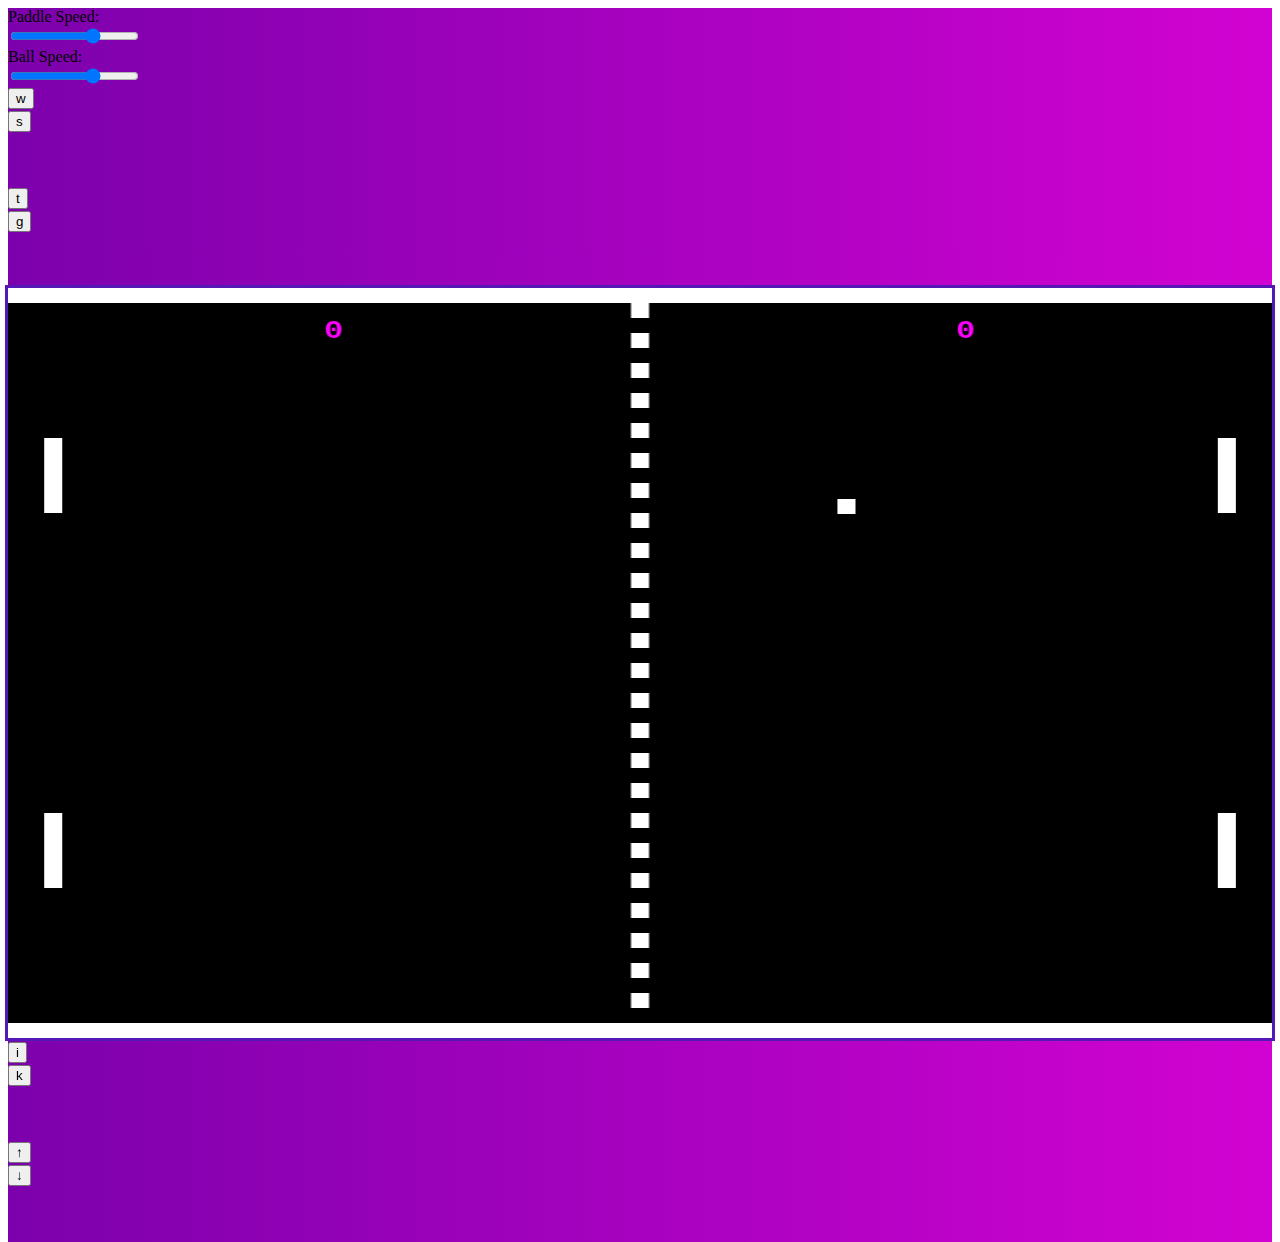
<file: project/templates/doubles.html>
<!DOCTYPE html>
<html>
<head>
  <meta charset="UTF-8">
  <meta name="viewport" content="width=device-width, initial-scale=1.0">
  <title>Pong 4 players</title>
  <link href="https://cdn.jsdelivr.net/npm/bootstrap@5.3.2/dist/css/bootstrap.min.css" rel="stylesheet" integrity="sha384-T3c6CoIi6uLrA9TneNEoa7RxnatzjcDSCmG1MXxSR1GAsXEV/Dwwykc2MPK8M2HN" crossorigin="anonymous">
  <!-- Apply styles for the entire document -->
  <style>

    .selector-for-some-widget {
        box-sizing: content-box;
    }

    body {
      height: 100vh;
    }

    .bg-image {
      background-image: linear-gradient(to right, #7c01ac , #d203d2); 
      background-repeat: no-repeat;
      background-size: 100% 100%;
      min-height: 100%;
    }

    canvas {
      outline-color: rgb(85, 24, 182);
      outline-style: solid;    
      margin: 0;
      padding: 0px;
      align-items: center;
      justify-content: center;
      width: 100vw;
      max-width: 100%;
      height: calc(100vh - 150px);
      max-height: 100%;
      background: black;
    }

    custom {
      height: 100px;
    }

    .divider {
    width: 100%;
    margin-top: 2px; /* Adjust margin as needed */
    margin-bottom: 2px; /* Adjust margin as needed */
  }

  </style>
</head>
  <body>
	
  <!-- The games customs ball speed and paddle speed -->
  <div class="container-fluid text-center bg-image">
    <div class="row py-4" id="custom">
      <div class="col" id="paddleSpeedButton">
        <label for="paddleSpeed">Paddle Speed: </label><br>
        <input type="range" id="paddleSpeed" min="1" max="10" value="7">
      </div>
      <div class="col" id="ballSpeedButton">
        <label for="ballSpeed">Ball Speed: </label><br>
        <input type="range" id="ballSpeed" min="1" max="10" value="7">
      </div>
    </div>
        
    <div class="bigCanvas">
        <div class="container-fluid">
          <div class="row">
            <div class="col-3 col-sm-1 d-flex flex-column justify-content-between align-items-center text-center">
              <div class="btn-group-vertical" style="width: 30px; height: 100px;">
                <button id="leftTopButton" class="btn btn-info btn-lg p-0 m-0 btn-control">w</button>
                <div class="divider"></div>
                <button id="leftDownButton" class="btn btn-info btn-lg p-0 m-0 btn-control">s</button>
              </div>
              <div class="btn-group-vertical mt-auto" style="width: 30px; height: 100px;">
                <button id="leftTopButton2" class="btn btn-info btn-lg p-0 m-0 btn-control">t</button>
                <div class="divider"></div>
                <button id="leftDownButton2" class="btn btn-info btn-lg p-0 m-0 btn-control">g</button>
              </div>
            </div>
            <div class="col-6 col-sm-10 d-flex justify-content-center align-items-center text-center">
              <canvas width="1050" height="750" id="game"></canvas>
            </div>
            <div class="col-3 col-sm-1 d-flex flex-column justify-content-between align-items-center text-center">
              <div class="btn-group-vertical" style="width: 30px; height: 100px;">       
              <button id="rightTopButton" class="btn btn-info btn-lg p-0 m-0 btn-control">i</button>
              <div class="divider"></div>
              <button id="rightDownButton" class="btn btn-info btn-lg p-0 m-0 btn-control">k</button>
              </div>
              <div class="btn-group-vertical mt-auto" style="width: 30px; height: 100px;">       
                <button id="rightTopButton2" class="btn btn-info btn-lg p-0 m-0 btn-control">↑</button>
                <div class="divider"></div>
                <button id="rightDownButton2" class="btn btn-info btn-lg p-0 m-0 btn-control">↓</button>
              </div>
            </div>
          </div>
        </div>
    </div>
  </div>

  <script src="https://cdn.jsdelivr.net/npm/bootstrap@5.3.2/dist/js/bootstrap.bundle.min.js" integrity="sha384-C6RzsynM9kWDrMNeT87bh95OGNyZPhcTNXj1NW7RuBCsyN/o0jlpcV8Qyq46cDfL" crossorigin="anonymous"></script>


    <script>
		var animationFrameID;
		localStorage.setItem('gamesFlag', 'true')
      window.onload = function () {
      const canvas = document.getElementById("game");
      
      const context = canvas.getContext("2d");
      
      const grid = 15;
      
      const paddleHeight = grid * 5; 
      
      const TopLeftmaxPaddleY = canvas.height / 2 - paddleHeight ;
      const BottomLeftmaxPaddleY = canvas.height - grid - paddleHeight ;

      const TopRightmaxPaddleY = canvas.height / 2  - paddleHeight ; 
      const BottomRightmaxPaddleY = canvas.height - grid - paddleHeight ; 

    	
      const BottomLeftminPaddleY = canvas.height / 2  ;
      const BottomRightminPaddleY = canvas.height / 2  ;

      
      var paddleSpeed = 6;  
      var ballSpeed = 4;

      
      var left_score = 0;
	  var right_score = 0;

      
      var secret = false;
      
      var secret_count = 0;
      
      ballColor = "white";
      
	  const paddleSpeedInput = document.getElementById('paddleSpeed');
		const ballSpeedInput = document.getElementById('ballSpeed');
	  
		
		paddleSpeedInput.addEventListener('input', function () {
		  paddleSpeed = parseInt(paddleSpeedInput.value);
		});
	  
		ballSpeedInput.addEventListener('input', function () {
		  ballSpeed = parseInt(ballSpeedInput.value);
		});

		ballSpeedInput.addEventListener('input', function () {
			ballSpeed = parseInt(ballSpeedInput.value);
			ball.dx = (ball.dx > 0) ? ballSpeed : -ballSpeed;
			ball.dy = (ball.dy > 0) ? ballSpeed : -ballSpeed;
		  });



		  
		const leftTopButton2 = document.getElementById('leftTopButton2');
		const leftDownButton2 = document.getElementById('leftDownButton2');
		const rightTopButton2 = document.getElementById('rightTopButton2');
		const rightDownButton2 = document.getElementById('rightDownButton2');
		const leftTopButton = document.getElementById('leftTopButton');
		const leftDownButton = document.getElementById('leftDownButton');
		const rightTopButton = document.getElementById('rightTopButton');
		const rightDownButton = document.getElementById('rightDownButton');

		
		function startMovingLeft2() {
		
		
		bottomLeftPaddle.dy = -paddleSpeed;
		}

		function startMovingRight2() {
		
		
		bottomLeftPaddle.dy = paddleSpeed;
		}

		function startMovingUp2() {
		
		
		bottomRightPaddle.dy = -paddleSpeed;
		}

		function startMovingDown2() {
			
			
			bottomRightPaddle.dy = paddleSpeed;
		}

		function startMovingLeft() {
			
			
			topLeftPaddle.dy = -paddleSpeed;
		}

		function startMovingRight() {
			
			
			topLeftPaddle.dy = paddleSpeed;
		}

		function startMovingUp() {
			
			
			topRightPaddle.dy = -paddleSpeed;
		}

		function startMovingDown() {
			
			
			topRightPaddle.dy = paddleSpeed;
		}

		function stopMoving() {
			topLeftPaddle.dy = 0;
			bottomLeftPaddle.dy = 0;
			topRightPaddle.dy = 0;
			bottomRightPaddle.dy = 0;
		}

		
		leftTopButton2.addEventListener('mousedown', startMovingLeft2);
		leftTopButton2.addEventListener('touchstart', startMovingLeft2);

		leftDownButton2.addEventListener('mousedown', startMovingRight2);
		leftDownButton2.addEventListener('touchstart', startMovingRight2);

		rightTopButton2.addEventListener('mousedown', startMovingUp2);
		rightTopButton2.addEventListener('touchstart', startMovingUp2);

		rightDownButton2.addEventListener('mousedown', startMovingDown2);
		rightDownButton2.addEventListener('touchstart', startMovingDown2);

		rightTopButton.addEventListener('mousedown', startMovingUp);
		rightTopButton.addEventListener('touchstart', startMovingUp);

		rightDownButton.addEventListener('mousedown', startMovingDown);
		rightDownButton.addEventListener('touchstart', startMovingDown);

		leftTopButton.addEventListener('mousedown', startMovingLeft);
		leftTopButton.addEventListener('touchstart', startMovingLeft);

		leftDownButton.addEventListener('mousedown', startMovingRight);
		leftDownButton.addEventListener('touchstart', startMovingRight);
		

		document.addEventListener('mouseup', stopMoving);
		document.addEventListener('touchend', stopMoving);

      
      
      const topLeftPaddle = {
        
        x: grid * 2,
        y: (canvas.height / 4 )- paddleHeight / 2,
        
        width: grid,
        
        height: paddleHeight,
        
        dy: 0,
      };

      const bottomLeftPaddle = {
        x: grid * 2,
        y: (canvas.height * 3 / 4) - paddleHeight / 2,
        width: grid,
        height: paddleHeight,
        dy: 0,
      };


      

      const topRightPaddle = {
        x: canvas.width - grid * 3,
        y: (canvas.height / 4) - paddleHeight / 2,
        width: grid,
        height: paddleHeight,
        dy: 0,
      };

      const bottomRightPaddle = {
        x: canvas.width - grid * 3,
        y: (canvas.height * 3 / 4) - paddleHeight / 2,
        width: grid,
        height: paddleHeight,
        dy: 0,
      };

      
      const ball = {
        
        x: canvas.width / 2,
        y: canvas.height / 2,
        
        width: grid,
        height: grid,
        
        resetting: false,
        
        dx: ballSpeed,
        dy: -ballSpeed,
      };
      
      
      function collides(obj1, obj2) {
        return (
          obj1.x < obj2.x + obj2.width &&
          obj1.x + obj1.width > obj2.x &&
          obj1.y < obj2.y + obj2.height &&
          obj1.y + obj1.height > obj2.y
        );
      }

	
    
    
    
    
    
    

      
      function loop() {
        
		context.clearRect(0, 0, canvas.width, canvas.height);
		if (left_score == 11 || right_score == 11){
			cancelAnimationFrame(animationFrameID);
			if (left_score == 11){
				alert("Game Over. Team left wins. !!");
			}
			else 
				alert("Game Over. Team right wins!!");
			localStorage.setItem('gamesFlag', 'false');
		}
		else
			animationFrameID = requestAnimationFrame(loop);

        topLeftPaddle.y += topLeftPaddle.dy;
        bottomLeftPaddle.y += bottomLeftPaddle.dy;
        topRightPaddle.y += topRightPaddle.dy;
        bottomRightPaddle.y += bottomRightPaddle.dy;
		
        
        if (topLeftPaddle.y < grid) {
          
          topLeftPaddle.y = grid;
        }
        
        else if (topLeftPaddle.y > TopLeftmaxPaddleY) {
          topLeftPaddle.y = TopLeftmaxPaddleY;
        }
        if (bottomLeftPaddle.y < BottomLeftminPaddleY) 
          bottomLeftPaddle.y  = BottomLeftminPaddleY;
        else if (bottomLeftPaddle.y > BottomLeftmaxPaddleY) 
            bottomLeftPaddle.y = BottomLeftmaxPaddleY;

        

        if (topRightPaddle.y < grid) {
          topRightPaddle.y = grid;                              
        }
        else if (topRightPaddle.y > TopRightmaxPaddleY) {       
          topRightPaddle.y = TopRightmaxPaddleY;
        }
        if (bottomRightPaddle.y < BottomRightminPaddleY) 
            bottomRightPaddle.y = BottomRightminPaddleY;
        else if (bottomRightPaddle.y > BottomRightmaxPaddleY) 
            bottomRightPaddle.y = BottomRightmaxPaddleY;
       
        
        context.fillStyle = "white";
        
        context.fillRect(
          topLeftPaddle.x,
          topLeftPaddle.y,
          topLeftPaddle.width,
          topLeftPaddle.height
        );

        context.fillRect(
          bottomLeftPaddle.x,
          bottomLeftPaddle.y,
          bottomLeftPaddle.width,
          bottomLeftPaddle.height
        );
        
        context.fillRect(
          topRightPaddle.x,
          topRightPaddle.y,
          topRightPaddle.width,
          topRightPaddle.height
        );

        context.fillRect(
          bottomRightPaddle.x,
          bottomRightPaddle.y,
          bottomRightPaddle.width,
          bottomRightPaddle.height
        );

        
        ball.x += ball.dx;
        ball.y += ball.dy;
        
        if (ball.y < grid) {
          ball.y = grid;
          ball.dy *= -1;
        }
        
        else if (ball.y + grid > canvas.height - grid) {
          ball.y = canvas.height - grid * 2;
          ball.dy *= -1;
        }
        
        if ((ball.x < 0 || ball.x > canvas.width) && !ball.resetting) {
          
          ball.resetting = true;
		  if (ball.x < 0){
			right_score += 1;
		  }
		  else {
			left_score += 1;
		  }          
          
          setTimeout(() => {
            
            ball.resetting = false;
            
            ball.x = canvas.width / 2;
            ball.y = canvas.height / 2;
          }, 1000);
        }
        
        if (collides(ball, topLeftPaddle) || collides(ball, bottomLeftPaddle)) {
          
          ball.dx *= -1;
          if (collides(ball, topLeftPaddle))
            ball.x = topLeftPaddle.x + topLeftPaddle.width;
          else
            ball.x = bottomLeftPaddle.x + bottomLeftPaddle.width;         
        }
        
        else if (collides(ball, topRightPaddle) || collides(ball, bottomRightPaddle)) {
          ball.dx *= -1;
          if (collides(ball, topRightPaddle))
            ball.x = topRightPaddle.x - ball.width;
          else
            ball.x = bottomRightPaddle.x - ball.width;
         
          
          if (left_score >= 5 || right_score >= 5) {
            secret = true;
          }
          
          if (secret) {
            
            secret_count += 1;
            
            if (secret_count % 3 == 0) {
              
              if (ball.dx > 0) {
                ball.dx += 1;
              } else {
                ball.dx -= 1;
              }
              if (ball.dy > 0) {
                ball.dy += 1;
              } else {
                ball.dy -= 1;
              }
              
              ballColor =
                "#" +
                (Math.random().toString(16) + "000000")
                  .substring(2, 8)
                  .toUpperCase();
            }
          }
        }
        
        context.fillStyle = ballColor;
        context.fillRect(ball.x, ball.y, ball.width, ball.height);
        
        context.fillStyle = "white";
        context.fillRect(0, 0, canvas.width, grid);
        context.fillRect(0, canvas.height - grid, canvas.width, canvas.height);
        
        for (let i = grid; i < canvas.height - grid; i += grid * 2) {
          context.fillRect(canvas.width / 2 - grid / 2, i, grid, grid);
        }
        
        
        
        document.addEventListener("keydown", function (e) {
            switch(e.which){
                case 87: 
                    topLeftPaddle.dy = -paddleSpeed;
                    break;
                case 83: 
                    topLeftPaddle.dy = paddleSpeed;
                    break;
                case 84: 
                    bottomLeftPaddle.dy = -paddleSpeed;
                    break;
                case 71: 
                    bottomLeftPaddle.dy = paddleSpeed;
                    break;
                case 73: 
                    topRightPaddle.dy = -paddleSpeed;
                    break;
                case 75: 
                    topRightPaddle.dy = paddleSpeed;
                    break;
                case 38: 
                    bottomRightPaddle.dy = -paddleSpeed;
                    break;
                case 40: 
                    bottomRightPaddle.dy = paddleSpeed;
                    break;
            }
        });   

      
        document.addEventListener("keyup", function (e) {
        
            if (e.which === 87 || e.which === 83) {
                
                topLeftPaddle.dy = 0;
            }
            else if (e.which === 71 || e.which === 84) {
                bottomLeftPaddle.dy = 0;
            }
            else if (e.which === 73 || e.which === 75) {
                topRightPaddle.dy = 0;
            }
            else if (e.which === 38 || e.which === 40) {
                bottomRightPaddle.dy = 0;
            }
        });
        
        
        context.fillStyle = "#ff00ff";
        
        context.font = "bold 20pt Courier";
        
        context.fillText(left_score, canvas.width /4, 50);
        context.fillText(right_score, canvas.width *3/4, 50);
      }
      
      requestAnimationFrame(loop);
    };

	
	window.addEventListener('beforeunload', function() {
		localStorage.setItem('gamesFlag', 'false');
	  });
    </script>


     
  </body>
</html>
</file>
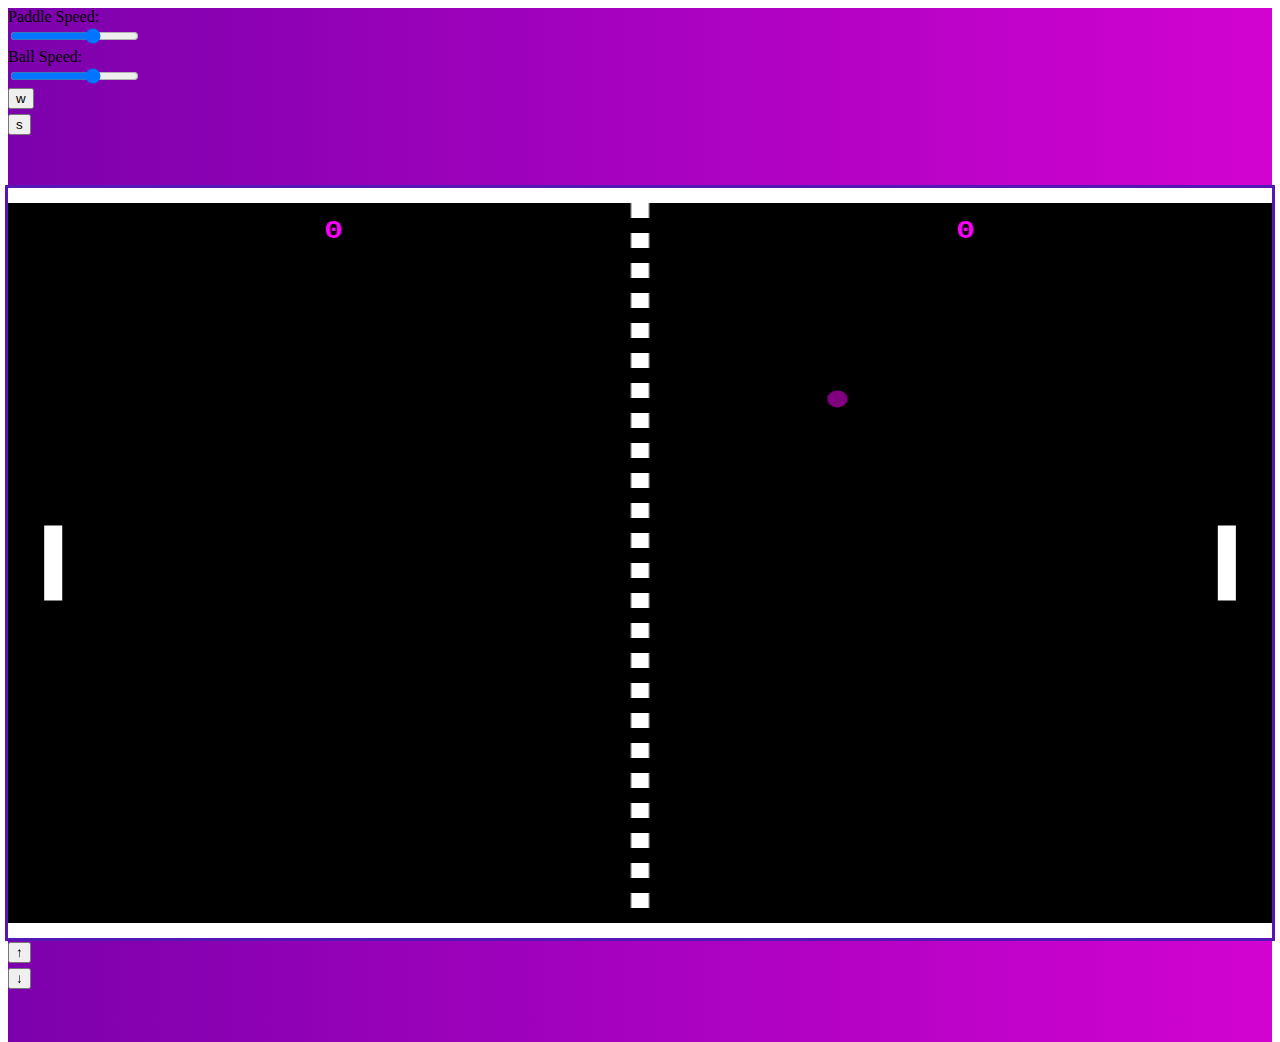
<file: project/templates/pong.html>
<!DOCTYPE html>
<html>
<head>
  <meta charset="UTF-8">
  <meta name="viewport" content="width=device-width, initial-scale=1.0">
  <title>Pong 2 players</title>
  <link href="https://cdn.jsdelivr.net/npm/bootstrap@5.3.2/dist/css/bootstrap.min.css" rel="stylesheet" integrity="sha384-T3c6CoIi6uLrA9TneNEoa7RxnatzjcDSCmG1MXxSR1GAsXEV/Dwwykc2MPK8M2HN" crossorigin="anonymous">
  <!-- Apply styles for the entire document -->
  <style>

    .selector-for-some-widget {
        box-sizing: content-box;
    }

    body {
      height: 100vh;
    }

    .bg-image {
      background-image: linear-gradient(to right, #7c01ac , #d203d2); 
      background-repeat: no-repeat;
      background-size: 100% 100%;
      min-height: 100%;
    }

    canvas {
      outline-color: rgb(85, 24, 182);
      outline-style: solid;    
      margin: 0;
      padding: 0px;
      align-items: center;
      justify-content: center;
      width: 100vw;
      max-width: 100%;
      height: calc(100vh - 150px);
      max-height: 100%;
      background: black;
    }

    custom {
      height: 100px;
    }

    .divider {
    width: 100%;
    margin-top: 5px; /* Adjust margin as needed */
    margin-bottom: 5px; /* Adjust margin as needed */
  }

  </style>
</head>
<body>
  <!-- The games customs ball speed and paddle speed -->
  <div class="container-fluid text-center bg-image">
    <div class="row py-4" id="custom">
      <div class="col" id="paddleSpeedButton">
        <label for="paddleSpeed">Paddle Speed: </label><br>
        <input type="range" id="paddleSpeed" min="1" max="10" value="7">
      </div>
      <div class="col" id="ballSpeedButton">
        <label for="ballSpeed">Ball Speed: </label><br>
        <input type="range" id="ballSpeed" min="1" max="10" value="7">
      </div>
    </div>
        
    <div class="bigCanvas">
        <div class="container-fluid">
          <div class="row">
            <div class="col-3 col-sm-1 d-flex justify-content-center align-items-center text-center ">
              <div class="btn-group-vertical" style="width: 30px; height: 100px;">
                <button id="leftTopButton" class="btn btn-info btn-lg p-0 m-0 btn-control">w</button>
                <div class="divider"></div>
                <button id="leftDownButton" class="btn btn-info btn-lg p-0 m-0 btn-control">s</button>
              </div>
            </div>
            <div class="col-6 col-sm-10 d-flex justify-content-center align-items-center text-center">
              <canvas width="1050" height="750" id="game"></canvas>
            </div>
            <div class="col-3 col-sm-1 d-flex justify-content-center align-items-center text-center">
              <div class="btn-group-vertical" style="width: 30px; height: 100px;">       
              <button id="rightTopButton" class="btn btn-info btn-lg p-0 m-0 btn-control">↑</button>
              <div class="divider"></div>
              <button id="rightDownButton" class="btn btn-info btn-lg p-0 m-0 btn-control">↓</button>
              </div>
            </div>
          </div>
        </div>
    </div>
  </div>


  <script src="https://cdn.jsdelivr.net/npm/bootstrap@5.3.2/dist/js/bootstrap.bundle.min.js" integrity="sha384-C6RzsynM9kWDrMNeT87bh95OGNyZPhcTNXj1NW7RuBCsyN/o0jlpcV8Qyq46cDfL" crossorigin="anonymous"></script>

    <script>
      var animationFrameID;
	  localStorage.setItem('gamesFlag', 'true');
      window.onload = function () {

        async function gameOver(){
           
          let headers = {
            "X-Requested-With": "XMLHttpRequest",
            "Content-Type": "application/json"
          }
          const csrf = document.querySelector('[name=csrfmiddlewaretoken]').value
          headers['X-CSRFToken'] = csrf

          let response = await fetch("pong", {

            method:"POST",
            headers: headers,
            body:JSON.stringify({
              match_winner: winner,
              match_loser: loser,
              winner_score: winner_score,
              loser_score: loser_score
            })                 
          });

        }

		const leftTopButton = document.getElementById('leftTopButton');
		const leftDownButton = document.getElementById('leftDownButton');
		const rightTopButton = document.getElementById('rightTopButton');
		const rightDownButton = document.getElementById('rightDownButton');
	
		function startMovingLeft() {
		  leftPaddle.dy = -paddleSpeed;
		}
	
		function startMovingRight() {
		  leftPaddle.dy = paddleSpeed;
		}
	
		function startMovingUp() {
		  rightPaddle.dy = -paddleSpeed;
		}
	
		function startMovingDown() {
		  rightPaddle.dy = paddleSpeed;
		}
	
		function stopMoving() {
		  leftPaddle.dy = 0;
		  rightPaddle.dy = 0;
		}
	
		leftTopButton.addEventListener('mousedown', startMovingLeft);
		leftTopButton.addEventListener('touchstart', startMovingLeft);
	
		leftDownButton.addEventListener('mousedown', startMovingRight);
		leftDownButton.addEventListener('touchstart', startMovingRight);
	
		rightTopButton.addEventListener('mousedown', startMovingUp);
		rightTopButton.addEventListener('touchstart', startMovingUp);
	
		rightDownButton.addEventListener('mousedown', startMovingDown);
		rightDownButton.addEventListener('touchstart', startMovingDown);
	
		
		document.addEventListener('mouseup', stopMoving);
		document.addEventListener('touchend', stopMoving);


		

		const paddleSpeedInput = document.getElementById('paddleSpeed');
		const ballSpeedInput = document.getElementById('ballSpeed');
	  
		
		paddleSpeedInput.addEventListener('input', function () {
		  paddleSpeed = parseInt(paddleSpeedInput.value);
		});
	  
		ballSpeedInput.addEventListener('input', function () {
		  ballSpeed = parseInt(ballSpeedInput.value);
		});

		ballSpeedInput.addEventListener('input', function () {
			ballSpeed = parseInt(ballSpeedInput.value);
			ball.dx = (ball.dx > 0) ? ballSpeed : -ballSpeed;
			ball.dy = (ball.dy > 0) ? ballSpeed : -ballSpeed;
		});

        
      
      const canvas = document.getElementById("game");
      const context = canvas.getContext("2d");
      const grid = 15;
      const paddleHeight = grid * 5; 
      
      var leftplayer = "Left Player";
      var rightplayer = "Right Player";
    

      
      const LeftmaxPaddleY = canvas.height - grid - paddleHeight ;
      const RightmaxPaddleY = canvas.height - grid - paddleHeight;

  
      var paddleSpeed = 6;
      var ballSpeed = 4;
    
      
      var rp_count = 0;
      var lp_count = 0;
      
      var secret = false;
      
      var secret_count = 0;
      ballColor = "purple";
   
      
      const leftPaddle = {
        
        x: grid * 2,
        y: canvas.height / 2 - paddleHeight / 2,
        width: grid,
        height: paddleHeight,
        
        dy: 0,
      };
      
      const rightPaddle = {
        
        x: canvas.width - grid * 3,
        y: canvas.height / 2 - paddleHeight / 2,
        width: grid,
        height: paddleHeight,
        
        dy: 0,
      };
      
      const ball = {
        
        x: canvas.width / 2,
        y: canvas.height / 2,
        
        width: grid,
        height: grid,
        radius:( grid / 2) + 1,
        
        resetting: false,
        
        dx: ballSpeed,
        dy: -ballSpeed,
      };
      
      
      function collides(obj1, obj2) {
        return (
          obj1.x < obj2.x + obj2.width &&
          obj1.x + obj1.width > obj2.x &&
          obj1.y < obj2.y + obj2.height &&
          obj1.y + obj1.height > obj2.y
        );
      }

      function boundary_check(paddle, top, bottom) {
        if (paddle.y < top) {
          paddle.y = top;
        } else if (paddle.y > bottom) {
          paddle.y = bottom;
        }
    
      }
      
      function loop() {
        
        
        if (rp_count == 11 || lp_count == 11) {
            cancelAnimationFrame(animationFrameID);
            if(rp_count == 11){            
              winner = rightplayer;
              loser = leftplayer;
              winner_score = rp_count;
              loser_score = lp_count;
            }
            else{
              winner = leftplayer;
              loser = rightplayer;
              winner_score = lp_count;
              loser_score = rp_count;
            }
            gameOver();           
            alert("Game Over. " + winner + " Wins!\n" + loser + " Scores: " + loser_score + "\n" +  winner +" Scores: " + winner_score);
			localStorage.setItem('gamesFlag', 'false');
          }
        else
          animationFrameID = requestAnimationFrame(loop);
        context.clearRect(0, 0, canvas.width, canvas.height);
        
        leftPaddle.y += leftPaddle.dy;
        rightPaddle.y += rightPaddle.dy;

        
        boundary_check(leftPaddle, grid, LeftmaxPaddleY);
        boundary_check(rightPaddle, grid, RightmaxPaddleY);
      
        
        
        context.fillStyle = "white";
        
        context.fillRect(
          leftPaddle.x,
          leftPaddle.y,
          leftPaddle.width,
          leftPaddle.height
        );
        context.fillRect(
          rightPaddle.x,
          rightPaddle.y,
          rightPaddle.width,
          rightPaddle.height
        );
          
        ball.x += ball.dx;
        ball.y += ball.dy;

        
        if (ball.y < grid) {
          ball.y = grid;
          ball.dy *= -1;
        }
        else if (ball.y + grid > canvas.height - grid) {
          ball.y = canvas.height - grid * 2;
          ball.dy *= -1;
        }

        
        if ((ball.x < 0 || ball.x > canvas.width) && !ball.resetting) {
          
          ball.resetting = true;
          if (ball.x < 0) {
            
            rp_count += 1;
          }
          else {
            
            lp_count += 1;
          }   
         
          
          setTimeout(() => {
            
            ball.resetting = false;
            
            ball.x = canvas.width / 2;
            ball.y = canvas.height / 2;
          }, 1000);
        }
        
        if (collides(ball, leftPaddle)) {
          
          ball.dx *= -1;
          
          ball.x = leftPaddle.x + leftPaddle.width;
        }
        
        else if (collides(ball, rightPaddle)) {
          ball.dx *= -1;
          ball.x = rightPaddle.x - rightPaddle.width;
          
        
          
          if (rp_count >= 5 || lp_count >= 5) {
            secret = true;
          }
          
          if (secret) {
            
            secret_count += 1;
            
            if (secret_count % 3 == 0) {
              
			  ball.dx = (ball.dx > 0) ? ballSpeed : -ballSpeed;
			  ball.dy = (ball.dy > 0) ? ballSpeed : -ballSpeed;
              
              ballColor =
                "#" +
                (Math.random().toString(16) + "000000")
                  .substring(2, 8)
                  .toUpperCase();
            }
          }
        }
        
        context.fillStyle = ballColor;
        context.beginPath();
        context.arc(ball.x, ball.y, ball.radius, 0, 2 * Math.PI);
        context.fill();
        
        context.fillStyle = "white";
        context.fillRect(0, 0, canvas.width, grid);
        context.fillRect(0, canvas.height - grid, canvas.width, canvas.height);
        
        for (let i = grid; i < canvas.height - grid; i += grid * 2) {
          context.fillRect(canvas.width / 2 - grid / 2, i, grid, grid);
        }
        
        document.addEventListener("keydown", function (e) {
          
          switch (e.which) {
            case 87: 
              leftPaddle.dy = -paddleSpeed;
              break;
            case 83: 
              leftPaddle.dy = paddleSpeed;
              break;
            case 38: 
             rightPaddle.dy = -paddleSpeed;
              break;
            case 40: 
              rightPaddle.dy = paddleSpeed;
              break;
          }
        });

        
        document.addEventListener("keyup", function (e) {
          
          if (e.which === 38 || e.which === 40) {
            
            rightPaddle.dy = 0;
          }
          if (e.which === 87 || e.which === 83) {
            
            leftPaddle.dy = 0;
          }
        });
        
        context.fillStyle = "#ff00ff";
        
        context.font = "bold 20pt courier new";
        
        context.fillText(lp_count, canvas.width /4, 50);
        context.fillText(rp_count, canvas.width *3/4, 50);
      }
      
      animationFrameID = requestAnimationFrame(loop);
    };

	const leftTopButton = document.getElementById('leftTopButton');
	const leftDownButton = document.getElementById('leftDownButton');
	const rightTopButton = document.getElementById('rightTopButton');
	const rightDownButton = document.getElementById('rightDownButton');
	
	leftTopButton.addEventListener('click', function(){
		leftPaddle.dy = -paddleSpeed;
	});

	leftDownButton.addEventListener('click', function(){
		leftPaddle.dy = paddleSpeed;
	});

	rightTopButton.addEventListener('click', function(){
		rightPaddle.dy = -paddleSpeed;
	});

	rightDownButton.addEventListener('click', function(){
		rightPaddle.dy = paddleSpeed;
	});

	window.addEventListener('beforeunload', function() {
		localStorage.setItem('gamesFlag', 'false');
	  });

    </script>
  </body>
</html>
</file>
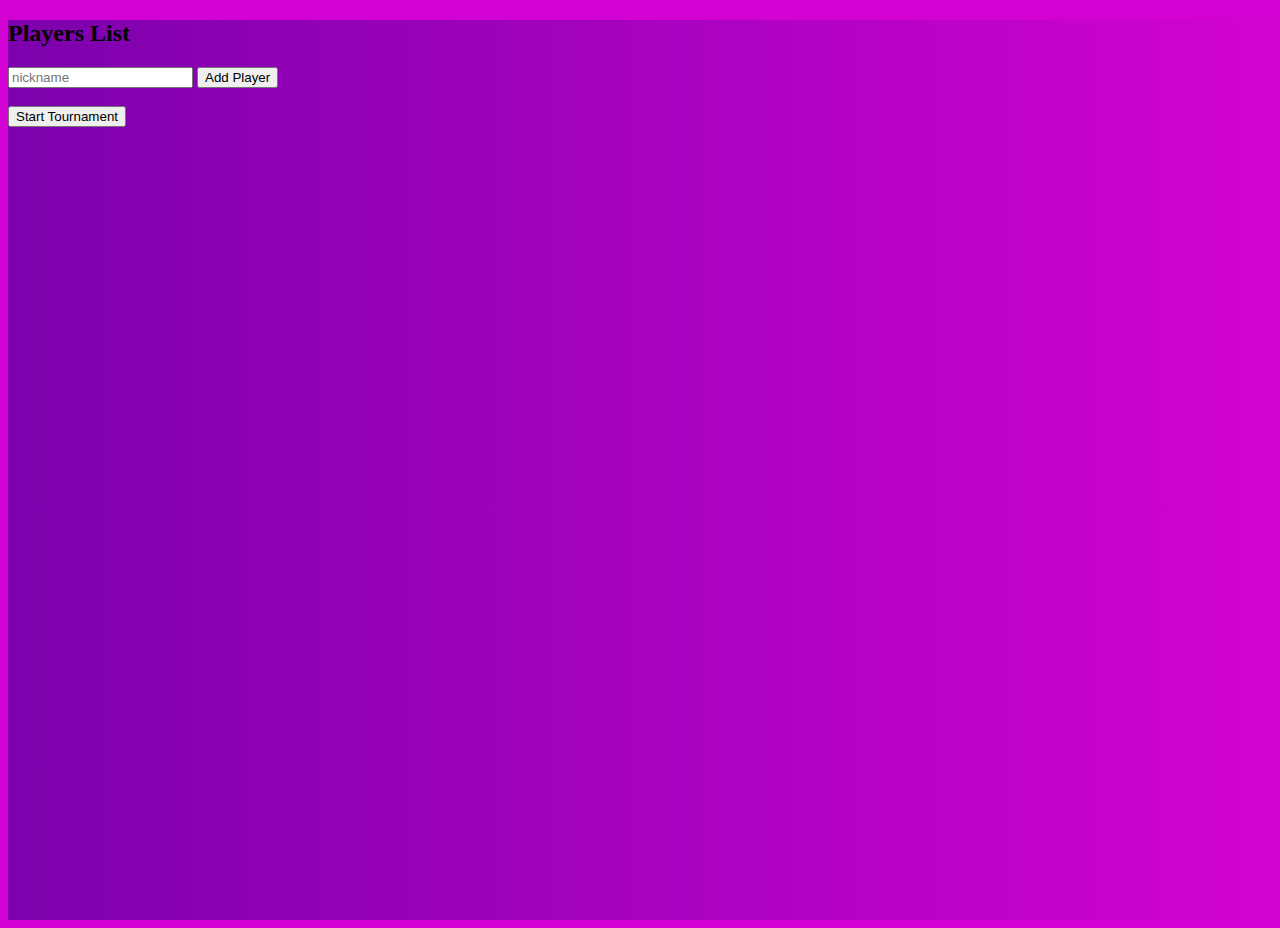
<file: project/templates/tournament.html>
<!DOCTYPE html>
<html lang="en">
<head>
  <meta charset="UTF-8">
  <meta name="viewport" content="width=device-width, initial-scale=1.0">
  <title>Tournament</title>
  <link href="https://cdn.jsdelivr.net/npm/bootstrap@5.3.2/dist/css/bootstrap.min.css" rel="stylesheet" integrity="sha384-T3c6CoIi6uLrA9TneNEoa7RxnatzjcDSCmG1MXxSR1GAsXEV/Dwwykc2MPK8M2HN" crossorigin="anonymous">

  <style>
    
    .selector-for-some-widget {
        box-sizing: content-box;
    }

    body {
      height: 100vh;
      background-color: #d203d2;
    }

    .bg-image {
      background-image: linear-gradient(to right, #7c01ac , #d203d2); 
      background-repeat: no-repeat;
      background-size: 100% 100%;
      min-height: 100%;
    }

    canvas {
      outline-color: rgb(85, 24, 182);
      outline-style: solid;    
      margin: 0;
      padding: 0px;
      align-items: center;
      justify-content: center;
      width: 100vw;
      max-width: 100%;
      height: calc(100vh - 160px);
      max-height: 100%;
      background: black;
    }

    custom {
      height: 80px;
    }

    .divider {
    width: 100%;
    margin-top: 5px; /* Adjust margin as needed */
    margin-bottom: 5px; /* Adjust margin as needed */
  }

    #player-list {
      display: none;
    }
    
  </style>
</head>
<body>
  <div class="container-fluid d-flex align-items-start justify-content-center bg-image">
      <div class="tournament-players p-0">
          <h2 class="display-6 pt-5">Players List</h2>
          <ul id="player-list"></ul>
          <input type="text" id="player-name" class="form-control" placeholder="nickname">
          <button id="add-player" onclick="addPlayer()" class="btn btn-light text-start">Add Player</button><br><br>
          <button id="start-tournament" onclick="startTournament()" class="btn btn-info text-start">Start Tournament</button><br>
        </div>
        
        <div class="bigCanvas container-fluid text-center" id="gameScreenCanvas" style="display: none;">
          <div class="row py-4 text-center" id="custom">
            <div class="col col-md-5 justify-content-center id="paddleSpeedButton">
            <label for="paddleSpeed">Paddle Speed: </label><br>
            <input type="range" id="paddleSpeed" min="1" max="10" value="7">
          </div>
          <div class="col col-md-5 justify-content-center id="ballSpeedButton">
            <label for="ballSpeed">Ball Speed: </label><br>
            <input type="range" id="ballSpeed" min="1" max="10" value="7">
          </div>
        </div>
        <div class="container-fluid">
          <div class="row">
            <div class="col-12 col-md-2 order-last justify-content-start align-items-center upcoming-matches">
              <br><p style="font-weight: bold;">Upcoming Matches:</p>
              <p id="match-list"></p>
            </div>
            <div class="col-3 col-md-1 d-flex justify-content-end align-items-center text-center ">
              <div class="btn-group-vertical" style="width: 30px; height: 100px; " id="leftButtons">
                <button id="leftTopButton" class="btn btn-info btn-lg p-0 m-0 btn-control">w</button>
                <div class="divider"></div>
                <button id="leftDownButton" class="btn btn-info btn-lg p-0 m-0 btn-control">s</button>
              </div>
            </div>
            <div class="col-6 col-md-8 d-flex justify-content-center align-items-center text-center">
              <canvas width="1050" height="750" id="game" ></canvas>
            </div>
            <div class="col-3 col-md-1 d-flex justify-content-start align-items-center text-center">
              <div class="btn-group-vertical" style="width: 30px; height: 100px; " id="rightButtons" >       
                <button id="rightTopButton" class="btn btn-info btn-lg p-0 m-0 btn-control">↑</button>
                <div class="divider"></div>
                <button id="rightDownButton" class="btn btn-info btn-lg p-0 m-0 btn-control">↓</button>
              </div>
            </div>
          </div>
        </div>
      </div>
      
  </div>

<script src="https://cdn.jsdelivr.net/npm/bootstrap@5.3.2/dist/js/bootstrap.bundle.min.js" integrity="sha384-C6RzsynM9kWDrMNeT87bh95OGNyZPhcTNXj1NW7RuBCsyN/o0jlpcV8Qyq46cDfL" crossorigin="anonymous"></script>
<script>
      var animationFrameID;
      var leftplayer;
      var rightplayer;
	  localStorage.setItem('gamesFlag', 'true');
      

    
      const canvas = document.getElementById("game");
      const context = canvas.getContext("2d");
      const grid = 15;
      const paddleHeight = grid * 5;

      var rp_count = 0;
      var lp_count = 0; 
      
          
        const LeftmaxPaddleY = canvas.height - grid - paddleHeight ;
        const RightmaxPaddleY = canvas.height - grid - paddleHeight;
    
        var paddleSpeed = 6;
        var ballSpeed = 4;
  
        var secret = false;
        var secret_count = 0;
        ballColor = "white";
  
		const paddleSpeedInput = document.getElementById('paddleSpeed');
		const ballSpeedInput = document.getElementById('ballSpeed');
	  
		
		paddleSpeedInput.addEventListener('input', function () {
		  paddleSpeed = parseInt(paddleSpeedInput.value);
		});
	  
		ballSpeedInput.addEventListener('input', function () {
		  ballSpeed = parseInt(ballSpeedInput.value);
		});

		ballSpeedInput.addEventListener('input', function () {
			ballSpeed = parseInt(ballSpeedInput.value);
			ball.dx = (ball.dx > 0) ? ballSpeed : -ballSpeed;
			ball.dy = (ball.dy > 0) ? ballSpeed : -ballSpeed;
		  });
		
      const leftPaddle = {
        x: grid * 2,
        y: canvas.height / 2 - paddleHeight / 2,
        width: grid,
        height: paddleHeight,
        dy: 0,
      };
      const rightPaddle = {
        x: canvas.width - grid * 3,
        y: canvas.height / 2 - paddleHeight / 2,
        width: grid,
        height: paddleHeight,
        dy: 0,
      };
        const ball = {
        x: canvas.width / 2,
        y: canvas.height / 2,
        width: grid,
        height: grid,
        radius:( grid / 2) + 1,
        resetting: false,
        dx: ballSpeed,
        dy: -ballSpeed,
      };
    
      function display_matches(){
        var matches = [];
        var players = JSON.parse(localStorage.getItem("players")) || [];
        for(let i = 0; i < players.length; i += 2){
            let player1 = players[i];
            let player2 = players[i + 1] || "";
            matches.push(player1 + " vs " + player2);
        }
        var match_list = document.getElementById("match-list")  
        match_list.innerHTML = "";
        matches.forEach(function(match){
          var new_match = document.createElement("li");
          new_match.innerHTML = match;
          match_list.appendChild(new_match);
        });  
        var match_display = document.querySelectorAll(".upcoming-matches");
        match_display.forEach(function(element){
          element.style.display = "block" ;
        });  

    }

    function addPlayer(){
    var player_name = document.getElementById("player-name").value.trim();
    var player_list = document.getElementById("player-list");
    
    if (player_name !== "" && player_name.length <= 10) {
        var players = JSON.parse(localStorage.getItem("players")) || [];

        if (!players.includes(player_name)) {
            if (players.length < 8) {
                var new_player = document.createElement("li");
                new_player.textContent = player_name;
                player_list.appendChild(new_player);
                document.getElementById("player-name").value = "";
                player_list.style.display = "block";

                players.push(player_name);
                localStorage.setItem("players", JSON.stringify(players));
            } else {
                alert("\nYou have reached the maximum number of players allowed in a tournament");
            }
        } else {
            alert("\nNickname already in use.");
        }
    } else {
        alert("\nPlease enter a player name, 1 to 10 characters long.");
    }
}



		const leftTopButton = document.getElementById('leftTopButton');
		const leftDownButton = document.getElementById('leftDownButton');
		const rightTopButton = document.getElementById('rightTopButton');
		const rightDownButton = document.getElementById('rightDownButton');

		function startMovingLeft() {
		leftPaddle.dy = -paddleSpeed;
		}

		function startMovingRight() {
		leftPaddle.dy = paddleSpeed;
		}

		function startMovingUp() {
		rightPaddle.dy = -paddleSpeed;
		}

		function startMovingDown() {
		rightPaddle.dy = paddleSpeed;
		}

		function stopMoving() {
		leftPaddle.dy = 0;
		rightPaddle.dy = 0;
		}

		leftTopButton.addEventListener('mousedown', startMovingLeft);
		leftTopButton.addEventListener('touchstart', startMovingLeft);

		leftDownButton.addEventListener('mousedown', startMovingRight);
		leftDownButton.addEventListener('touchstart', startMovingRight);

		rightTopButton.addEventListener('mousedown', startMovingUp);
		rightTopButton.addEventListener('touchstart', startMovingUp);

		rightDownButton.addEventListener('mousedown', startMovingDown);
		rightDownButton.addEventListener('touchstart', startMovingDown);


		document.addEventListener('mouseup', stopMoving);
		document.addEventListener('touchend', stopMoving);

    
    function startTournament(){
        var players = JSON.parse(localStorage.getItem("players")) || [];
        if (players.length < 2){
            alert("\nYou need at least 2 players to start a tournament");
            return;
        }
        else {
            players = players.sort(() => Math.random() - 0.5);
            localStorage.setItem("players" , JSON.stringify(players))
            var matches = [];
            for(let i = 0; i < players.length; i += 2){
                let player1 = players[i];
                let player2 = players[i + 1] || "";
                matches.push(player1 + " vs " + player2);
            }
            localStorage.setItem("matches", JSON.stringify(matches))        
            var elements = document.querySelectorAll(".tournament-players");
            elements.forEach(function(element){
                element.style.display = "none";
            });
            var match_list = document.getElementById("match-list")
            matches.forEach(function(match){
                var new_match = document.createElement("li");
                new_match.innerHTML = match;
                match_list.appendChild(new_match);
            });
            alert("\nReady?\nTournament starts now !! \n" + matches[0]);            
            leftplayer = players[0];
            rightplayer = players[1];


            function loop() {
        
        if (rp_count == 11 || lp_count == 11) {
            cancelAnimationFrame(animationFrameID);
            if(rp_count == 11){            
              winner = rightplayer;
              loser = leftplayer;
              winner_score = rp_count;
              loser_score = lp_count;
            }
            else{
              winner = leftplayer;
              loser = rightplayer;
              winner_score = lp_count;
              loser_score = rp_count;
            }
            
            // gameOver();           
            alert("\nGame Over.\n" + winner + " Wins!\n" + loser + " had scored: " + loser_score + "\n" +  winner +" had scored: " + winner_score);
            players.shift();
            players.shift();
            players.push(winner);
            matches.shift();
            localStorage.setItem("matches", JSON.stringify(matches))
            localStorage.setItem("players", JSON.stringify(players));            
            if (players.length == 1){
              alert("\nTournament Over! \n\n" + winner + " is the Winner !!");
              localStorage.removeItem("players");
              localStorage.removeItem("matches");
            }
            else{
              display_matches();
              alert("\nNext Match: " + players[0] + " vs " + players[1] );
              rp_count  = 0;
              lp_count = 0;
              leftplayer = players[0];
              rightplayer = players[1];
              animationFrameID = requestAnimationFrame(loop);
            }
          }
        else
          animationFrameID = requestAnimationFrame(loop);

        context.clearRect(0, 0, canvas.width, canvas.height); // clear canvas
        leftPaddle.y += leftPaddle.dy;
        rightPaddle.y += rightPaddle.dy;

        boundary_check(leftPaddle, grid, LeftmaxPaddleY);
        boundary_check(rightPaddle, grid, RightmaxPaddleY);
             
        context.fillStyle = "white";
        context.fillRect(
          leftPaddle.x,
          leftPaddle.y,
          leftPaddle.width,
          leftPaddle.height
        );
        context.fillRect(
          rightPaddle.x,
          rightPaddle.y,
          rightPaddle.width,
          rightPaddle.height
        );
        ball.x += ball.dx;
        ball.y += ball.dy;

        if (ball.y < grid) {
          ball.y = grid;
          ball.dy *= -1;
        }
        else if (ball.y + grid > canvas.height - grid) {
          ball.y = canvas.height - grid * 2;
          ball.dy *= -1;
        }

        if ((ball.x < 0 || ball.x > canvas.width) && !ball.resetting) {
          ball.resetting = true;
          if (ball.x < 0) {
            rp_count += 1;
          }
          else {
            lp_count += 1;
          }

          setTimeout(() => {
            ball.resetting = false;
            ball.x = canvas.width / 2;
            ball.y = canvas.height / 2;
          }, 1000);
        }
        if (collides(ball, leftPaddle)) {          
          ball.dx *= -1;                           
          ball.x = leftPaddle.x + leftPaddle.width;
        }                                          
        else if (collides(ball, rightPaddle)) {
          ball.dx *= -1;
          ball.x = rightPaddle.x - rightPaddle.width;
          if (rp_count >= 5 || lp_count >= 5) {
            secret = true;
          }
          if (secret) {
            secret_count += 1;
            if (secret_count % 3 == 0) {
              if (ball.dx > 0) {
                ball.dx += 1;
              } else {
                ball.dx -= 1;
              }
              if (ball.dy > 0) {
                ball.dy += 1;
              } else {
                ball.dy -= 1;
              }
              ballColor =
                "#" +
                (Math.random().toString(16) + "000000")
                  .substring(2, 8)
                  .toUpperCase();
            }
          }
        }
        context.fillStyle = ballColor;
        context.beginPath();
        context.arc(ball.x, ball.y, ball.radius, 0, 2 * Math.PI);
        context.fill();
        context.fillStyle = "white";
        context.fillRect(0, 0, canvas.width, grid);
        context.fillRect(0, canvas.height - grid, canvas.width, canvas.height);
        for (let i = grid; i < canvas.height - grid; i += grid * 2) {
          context.fillRect(canvas.width / 2 - grid / 2, i, grid, grid);
        }

        context.textAlign = "center";
        context.fillStyle = "#ff00ff" 
        context.font = "bold 20pt courier new";

        context.fillText( leftplayer + ": " + lp_count, canvas.width /4, 50);
        context.fillText(rightplayer + " : " + rp_count, canvas.width *3/4, 50);

        document.addEventListener("keydown", function (e) {
          switch (e.which) {
            case 87:
              leftPaddle.dy = -paddleSpeed;
              break;
            case 83:
              leftPaddle.dy = paddleSpeed;
              break;
            case 38:
             rightPaddle.dy = -paddleSpeed;
              break;
            case 40:
              rightPaddle.dy = paddleSpeed;
              break;
          }
        });

        document.addEventListener("keyup", function (e) {         
          if (e.which === 38 || e.which === 40) {
            rightPaddle.dy = 0;
          }
          if (e.which === 87 || e.which === 83) {
            leftPaddle.dy = 0;
          }
        });
      }
      animationFrameID = requestAnimationFrame(loop);
      }
      document.getElementById("gameScreenCanvas").style.display = "inline";

    }

function collides(obj1, obj2) {
    return (
    obj1.x < obj2.x + obj2.width &&
    obj1.x + obj1.width > obj2.x &&
    obj1.y < obj2.y + obj2.height &&
    obj1.y + obj1.height > obj2.y
    );
}

function boundary_check(paddle, top, bottom) {
    if (paddle.y < top) {
    paddle.y = top;
    } else if (paddle.y > bottom) {
    paddle.y = bottom;
    }      
}

function display_players(players){
    var player_list = document.getElementById("player-list");
    players.forEach(function(player){
      var new_player = document.createElement("li");
      new_player.textContent = player;
      alert(new_player.textContent)
      player_list.appendChild(new_player);
    });
    player_list.style.display = "block";    
    var elements = document.querySelectorAll(".tournament-players");
    elements.forEach(function(element){
        element.style.display = "block";
    });
}

window.onbeforeunload = function() {
  localStorage.removeItem("players");
  localStorage.removeItem("matches");
  localStorage.setItem('gamesFlag', 'false');
}

window.addEventListener('beforeunload', function() {
	localStorage.setItem('gamesFlag', 'false');
  });
</script>
</body>
</html>
</file>
